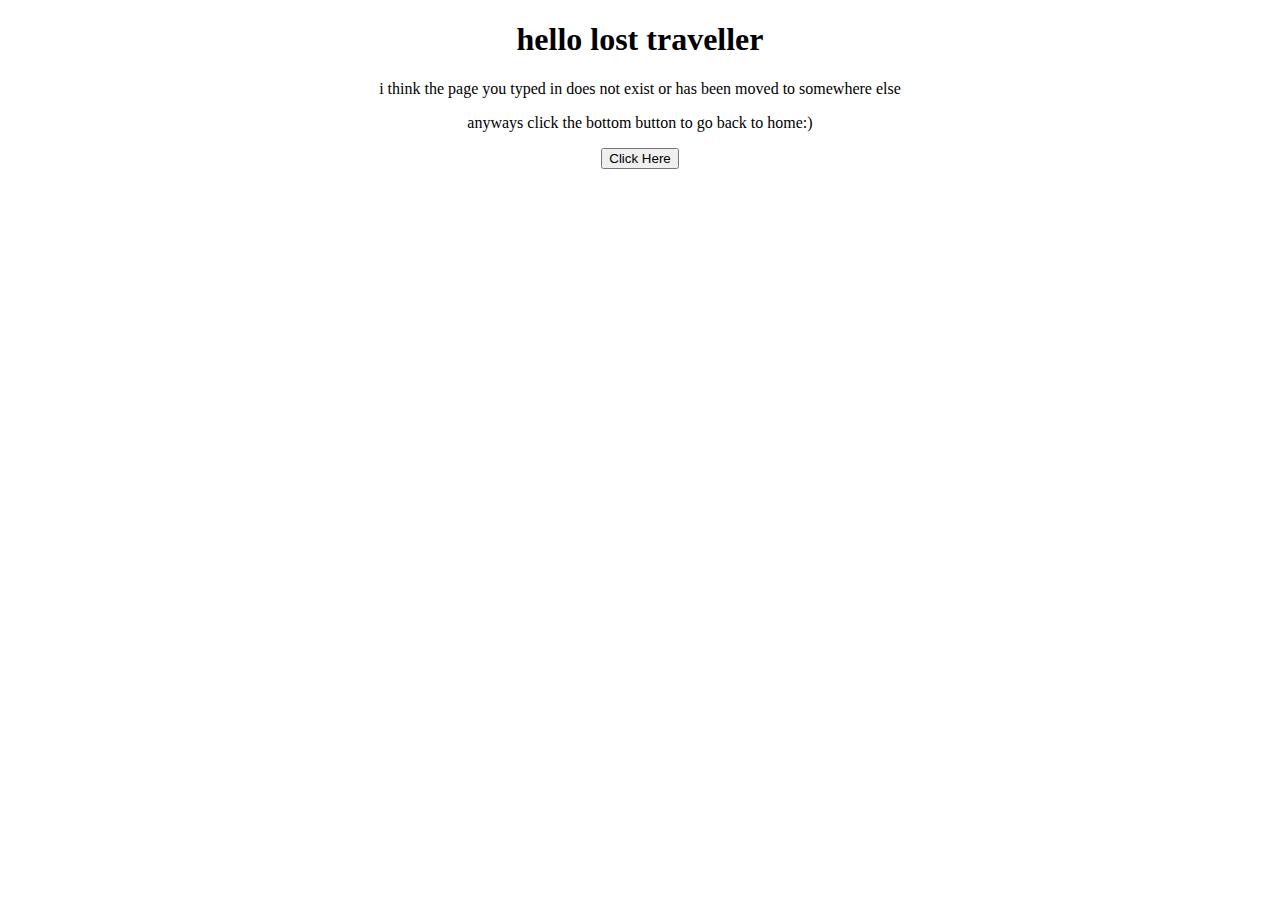
<file: error404.html>
<!DOCTYPE html>
<html>
<head>
<title>Page Was not found :/</title>
</head>
<body>

<center><h1>hello lost traveller</h1><center>
<p>i think the page you typed in does not exist or has been moved to somewhere else</p>

  <p>anyways click the bottom button to go back to home:)<p>
    <button onclick="location.href='index.html'">Click Here</button>
    
</body>
</html>
</file>
